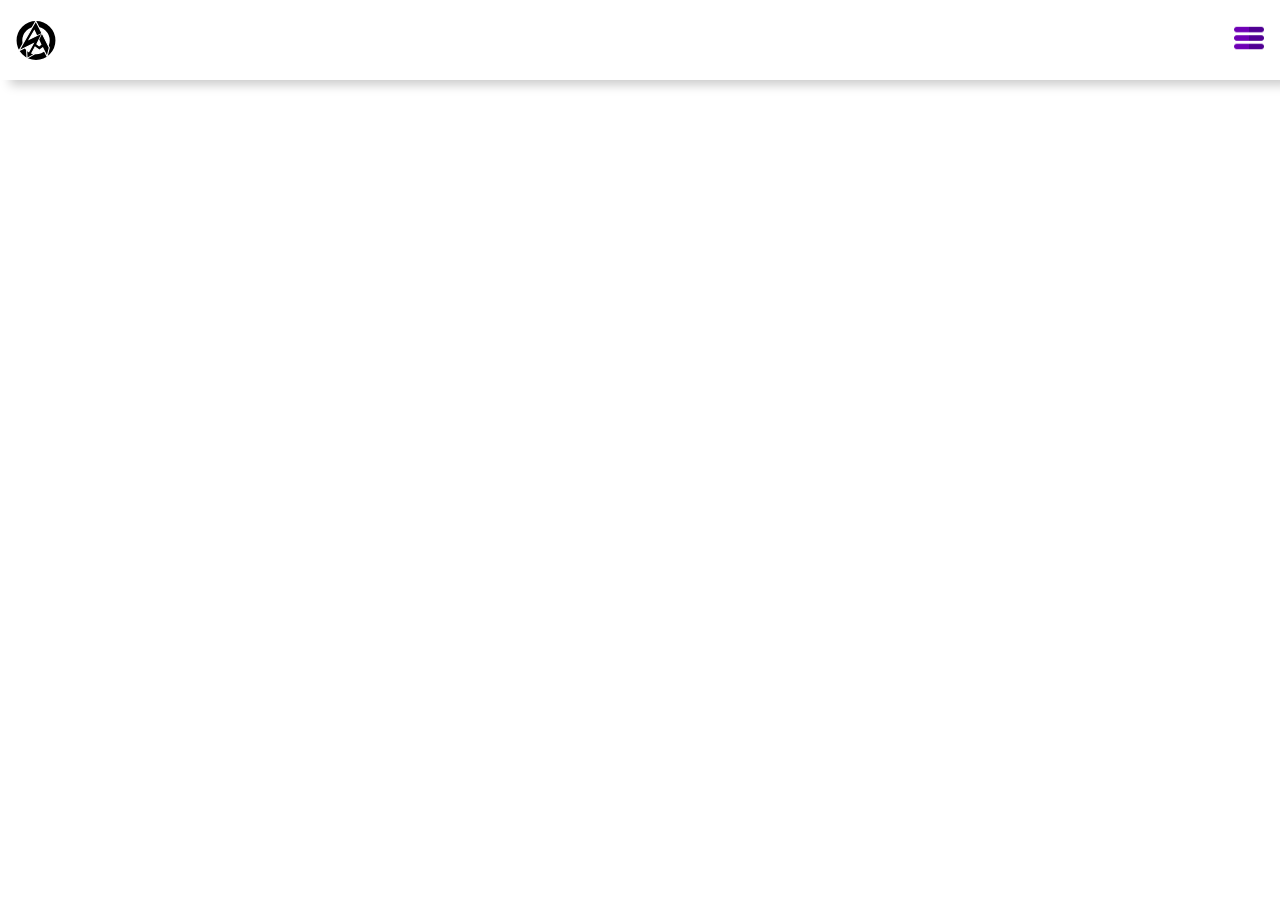
<file: 23sep/Nav_hamburger/index.html>
<!DOCTYPE html>
<html lang="en">
<head>
    <meta charset="UTF-8">
    <meta http-equiv="X-UA-Compatible" content="IE=edge">
    <meta name="viewport" content="width=device-width, initial-scale=1.0">
    <link rel="stylesheet" href="assets/css/main.css">
    <title>Document</title>
</head>
<body>
    <nav class="nav">
        <img src="assets/img/logo.svg" alt="Logo">

        <input type="checkbox" id="btn-menu">
        <label for="btn-menu">
            <img src="assets/img/lista.png" alt="nav icono">
        </label>

        <ul class="nav-menu">
            <li class="nav-item">item</li>
            <li class="nav-item">item</li>
            <li class="nav-item">item</li>
        </ul>
    </nav>
</body>
</html>
</file>
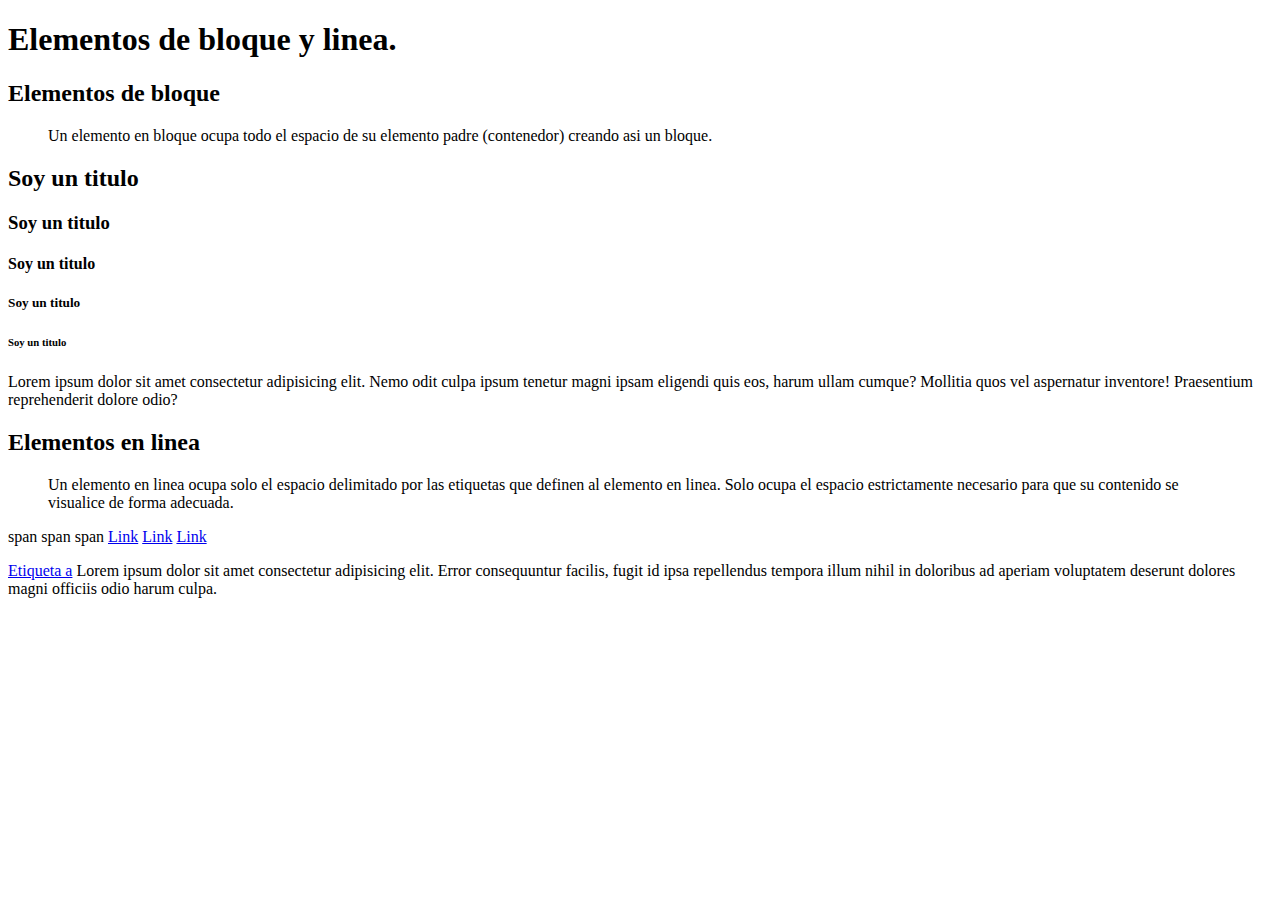
<file: HTML-introduccion/01-introduccion/index.html>
<!DOCTYPE html>
<!-- Declaración del tipo de documentos es una instrucción especial que va al inicio de nuestro documento
HTML y que permite al navegador entender que version de HTML estamos utilizando.-->
<html lang="es">
<head>
    <meta charset="UTF-8">
    <meta http-equiv="X-UA-Compatible" content="IE=edge">
    <meta name="viewport" content="width=device-width, initial-scale=1.0">
    <title>Mi primer pagina web</title>
    <link rel="icon" href="heart.png">
</head>
<body>
    <!-- La diferencia de los headings es la importancia que tiene cada uno -->
    <!-- Títulos mas importantes -->
    <!-- SEO / Optimización de motores de busqueda-->
    <h1>Elementos de bloque y linea.</h1> <!-- Se recomienda solo usar un h1 por documento html para un correcto SEO -->
    <h2>Elementos de bloque</h2>
    <blockquote>Un elemento en bloque ocupa todo el espacio de su elemento padre (contenedor) creando asi un bloque.</blockquote>
    <h2>Soy un titulo</h2>
    <h3>Soy un titulo</h3>
    <h4>Soy un titulo</h4>
    <h5>Soy un titulo</h5>
    <h6>Soy un titulo</h6>
    <p>Lorem ipsum dolor sit amet consectetur adipisicing elit. Nemo odit culpa ipsum tenetur magni ipsam eligendi quis eos, harum ullam cumque? Mollitia quos vel aspernatur inventore! Praesentium reprehenderit dolore odio?</p>
    <!-- La etiqueta span permite agregar textos sin importancia o mucho significado -->
    <h2>Elementos en linea</h2>
    <blockquote>
        Un elemento en linea ocupa solo el espacio delimitado por las etiquetas que definen al elemento en linea. Solo ocupa el espacio estrictamente necesario para que su contenido se visualice de forma adecuada.
    </blockquote>
    <span> span </span>
    <span> span </span>
    <span> span </span>

    <!--  -->
    <a href="#">Link</a>
    <a href="#">Link</a>
    <a href="#">Link</a>

    <!-- Anidación -->
    <p><a href="https://www.3schools.com/tags/tag_a.asp">Etiqueta a</a> Lorem ipsum dolor sit amet consectetur adipisicing elit. Error consequuntur facilis, fugit id ipsa repellendus tempora illum nihil in doloribus ad aperiam voluptatem deserunt dolores magni officiis odio harum culpa.</p>
</body>
</html>
</file>
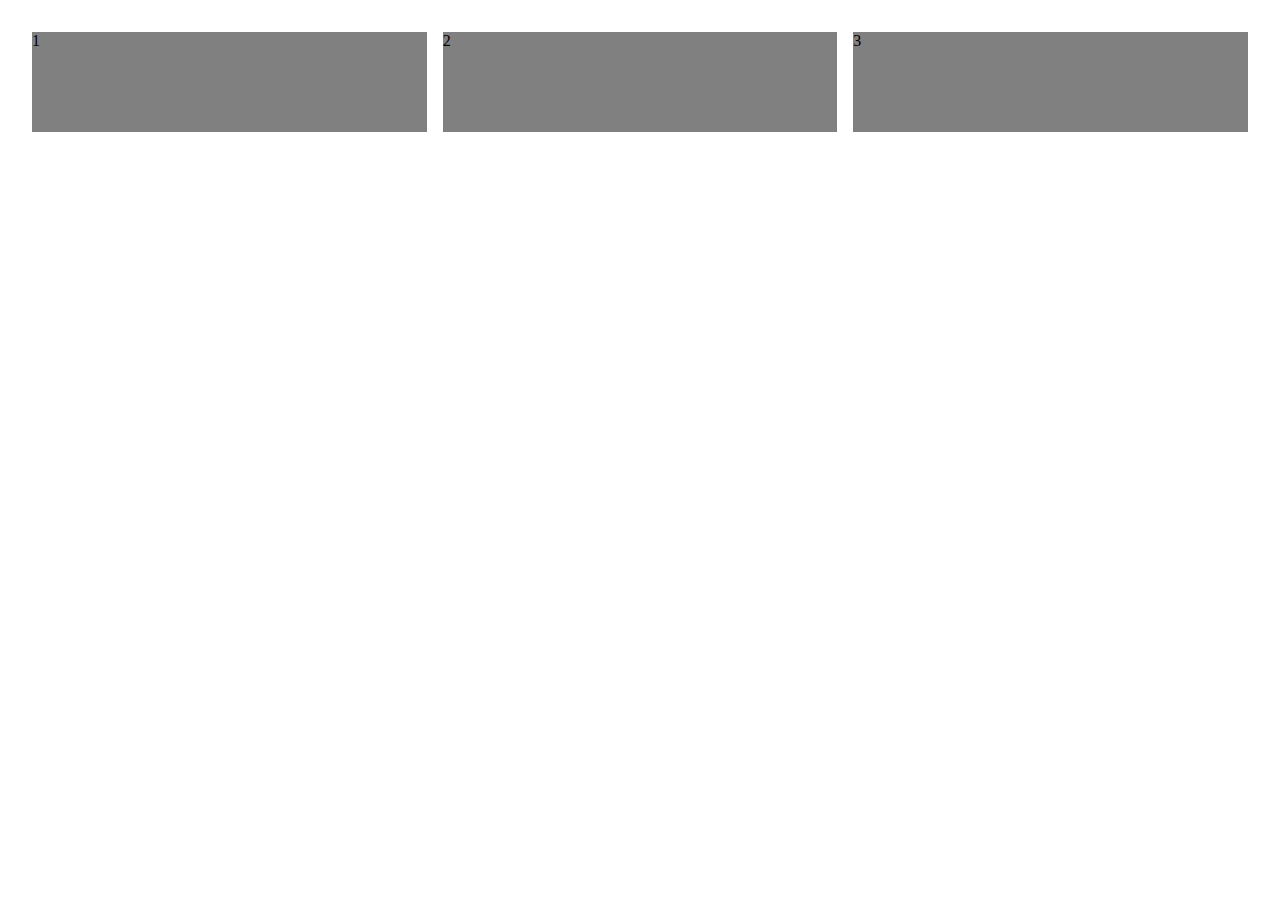
<file: 23sep/Ejercicio/00-ejercicio/index.html>
<!DOCTYPE html>
<html lang="en">
<head>
    <meta charset="UTF-8">
    <meta http-equiv="X-UA-Compatible" content="IE=edge">
    <meta name="viewport" content="width=device-width, initial-scale=1.0">
    <title>Document</title>
    <link rel="stylesheet" href="ejercicio.css">
</head>
<body>
    <!--
    <ol>
        <li>Generar un contenedor con 3 elementos</li>
        <li>En mobile los 3 elementos ocuparan todo el ancho de la pantalla y se mostraran apilados</li>
        <li>En resolucion tablet el primero y el segundo elemento estaran en linea y el tercero apilado debajo de ellos. El primero valdra la mitad del ancho del segundo</li>
        <li>Para pantallas grandes los 3 elementos se veran uno al lado del otro ocupando el mismo espacio</li>
    </ol>
    -->
    <div class="container">
        <div class="box one">1</div>
        <div class="box two">2</div>
        <div class="box three">3</div>
    </div>
</body>
</html>
</file>
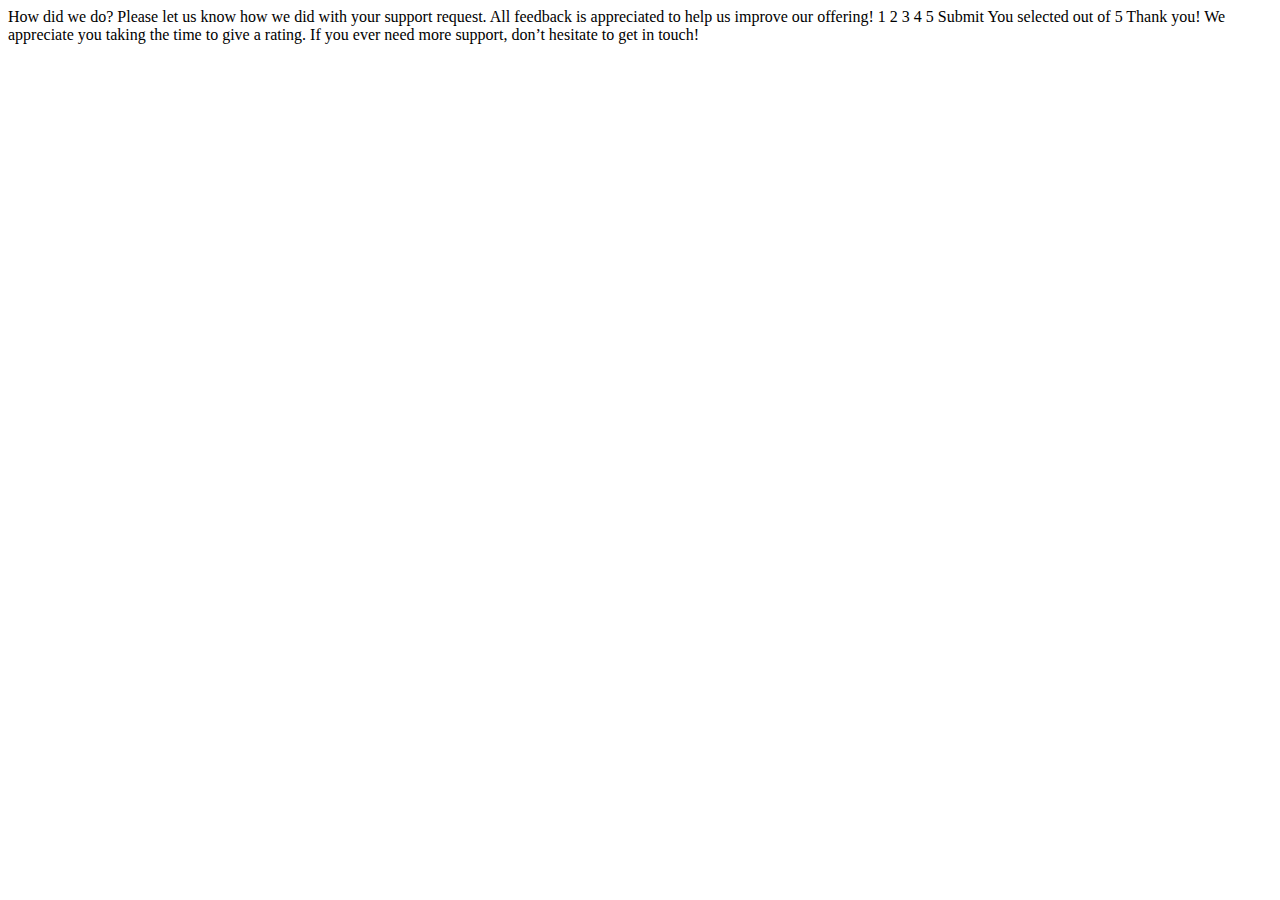
<file: Tareas/Reto 23 Sep/reto1-maquetado/index.html>
<!DOCTYPE html>
<html lang="en">
<head>
  <meta charset="UTF-8">
  <meta name="viewport" content="width=device-width, initial-scale=1.0">
  <title>Fundamentos Maquetado Reto1</title>
</head>
<body>

  <!-- Rating state start -->

  How did we do?

  Please let us know how we did with your support request. All feedback is appreciated 
  to help us improve our offering!

  1 2 3 4 5

  Submit

  <!-- Rating state end -->

  <!-- Thank you state start -->

  You selected <!-- Add rating here --> out of 5

  Thank you!

  We appreciate you taking the time to give a rating. If you ever need more support, 
  don’t hesitate to get in touch!

  <!-- Thank you state end -->

</body>
</html>
</file>
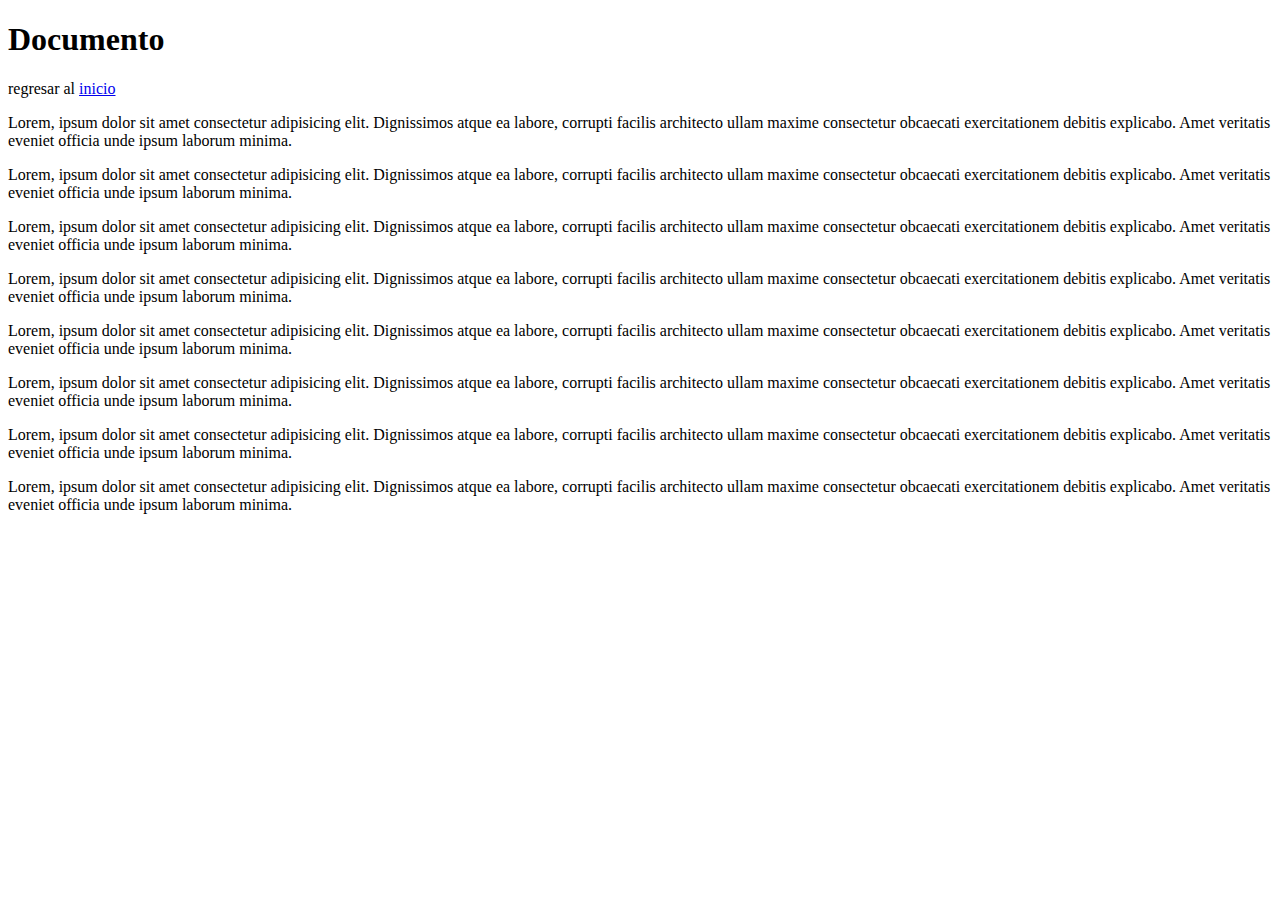
<file: HTML-introduccion/03-etiquetas/documento.html>
<!DOCTYPE html>
<html lang="en">
<head>
  <meta charset="UTF-8">
  <meta http-equiv="X-UA-Compatible" content="IE=edge">
  <meta name="viewport" content="width=device-width, initial-scale=1.0">
  <title>Documento</title>
</head>
<body>
  <h1>Documento</h1>
  regresar al <a href="index.html">inicio</a>

  <p>Lorem, ipsum dolor sit amet consectetur adipisicing elit. Dignissimos atque ea labore, corrupti facilis architecto ullam maxime consectetur obcaecati exercitationem debitis explicabo. Amet veritatis eveniet officia unde ipsum laborum minima.</p>

  <p>Lorem, ipsum dolor sit amet consectetur adipisicing elit. Dignissimos atque ea labore, corrupti facilis architecto ullam maxime consectetur obcaecati exercitationem debitis explicabo. Amet veritatis eveniet officia unde ipsum laborum minima.</p>

  <p>Lorem, ipsum dolor sit amet consectetur adipisicing elit. Dignissimos atque ea labore, corrupti facilis architecto ullam maxime consectetur obcaecati exercitationem debitis explicabo. Amet veritatis eveniet officia unde ipsum laborum minima.</p>

  <p>Lorem, ipsum dolor sit amet consectetur adipisicing elit. Dignissimos atque ea labore, corrupti facilis architecto ullam maxime consectetur obcaecati exercitationem debitis explicabo. Amet veritatis eveniet officia unde ipsum laborum minima.</p>

  <p>Lorem, ipsum dolor sit amet consectetur adipisicing elit. Dignissimos atque ea labore, corrupti facilis architecto ullam maxime consectetur obcaecati exercitationem debitis explicabo. Amet veritatis eveniet officia unde ipsum laborum minima.</p>

  <p>Lorem, ipsum dolor sit amet consectetur adipisicing elit. Dignissimos atque ea labore, corrupti facilis architecto ullam maxime consectetur obcaecati exercitationem debitis explicabo. Amet veritatis eveniet officia unde ipsum laborum minima.</p>

  <p>Lorem, ipsum dolor sit amet consectetur adipisicing elit. Dignissimos atque ea labore, corrupti facilis architecto ullam maxime consectetur obcaecati exercitationem debitis explicabo. Amet veritatis eveniet officia unde ipsum laborum minima.</p>

  <p id="resumen">Lorem, ipsum dolor sit amet consectetur adipisicing elit. Dignissimos atque ea labore, corrupti facilis architecto ullam maxime consectetur obcaecati exercitationem debitis explicabo. Amet veritatis eveniet officia unde ipsum laborum minima.</p>
</body>
</html>
</file>
<file: 23sep/Nav_hamburger/assets/css/main.css>
*{
    margin: 0;
    padding: 0;
    box-sizing: border-box;
}

.nav{
    display: flex;
    padding: 0.5rem 1rem;
    align-items: center;
    justify-content: space-between;
    height: 80px;
    box-shadow: 10px 5px 10px #ccc;
}

img{
    width: 40px;
}
label>img{
    width: 30px;
}

#btn-menu{
    display: none;
}

.nav-menu{
    position: absolute;
    width: 100%;
    right: 0;
    top: 80px;
    min-height: calc(100vh - 80px);
    padding: 1.5rem 1rem;
    display: none;
    left: -100%;
    transition: left .5s linear;
    flex-direction: column;
    justify-content: space-evenly;
    align-items: center;
    color: #fff;
    background-color: rosybrown;
}

.nav-item{
    list-style: none;
    font-size: 1.25rem;
}

#btn-menu:checked ~ .nav-menu{
    display: flex;
    left: 0;
}


@media screen and (min-width: 678px) {
    .label{
        display: none;
    }
    .nav-menu{
        padding:  static;
        flex-direction: row;
        min-width: auto;
        justify-content: end;
        background-color: transparent;
        color: #000;
    }
    .nav-item{
        padding-left: 1.25rem;
        font-size: 1rem;
    }
}
</file>
<file: 23sep/Ejercicio/00-ejercicio/ejercicio.css>
*{
    margin: 0;
    padding: 0;
    box-sizing: border-box;
}

.container{
    padding: 2rem;
}

.box{
    background-color: gray;
    height: 100px;
    margin-bottom: 1rem;
}

@media screen and (min-width: 600px) {
    .container{
        display: flex;
        gap: 1rem;
        flex-wrap: wrap
    }

    .one{
        flex-grow: 1;
    }

    .two{
        flex-grow: 2;
    }

    .three{
        width: 100%;
    }
}

@media screen and (min-width: 992px) {
    .container{
        flex-wrap: nowrap;
    }
    .one{
        width: 100%;
    }
    .two{
        width: 100%;
    }
    .three{
        width: 100%;
    }
}
</file>
